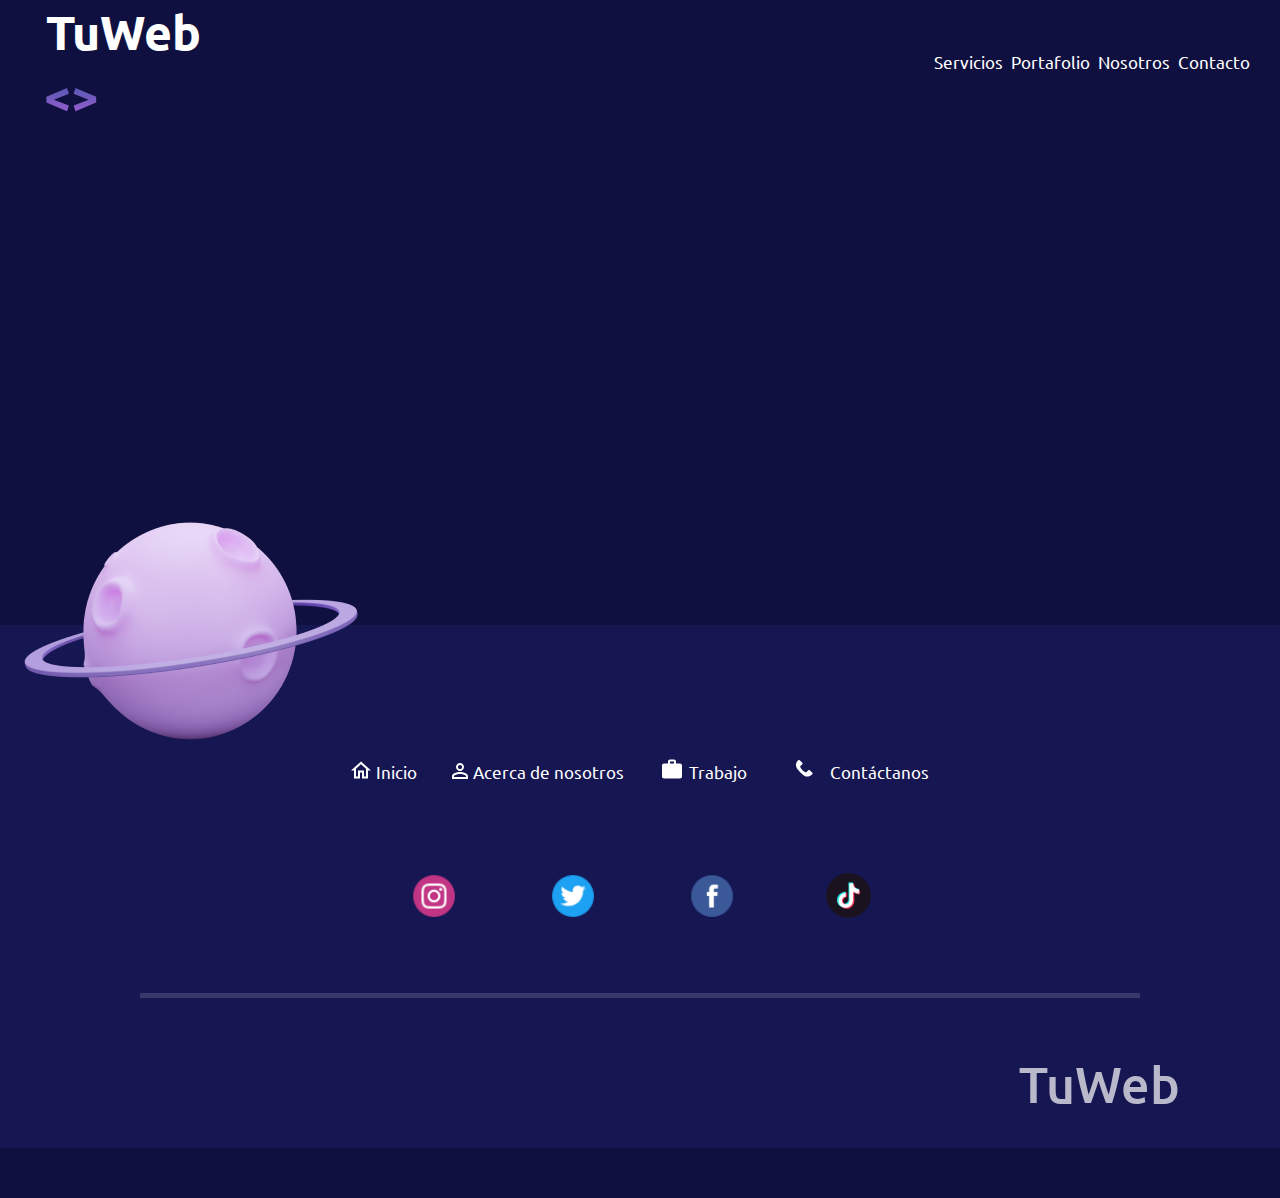
<file: servicios.html>
<!DOCTYPE html>
<html lang="es">
<head>
    <meta charset="UTF-8">
    <meta http-equiv="X-UA-Compatible" content="IE=edge">
    <meta name="viewport" content="width=device-width, initial-scale=1.0">
    <link rel="preconnect" href="https://fonts.googleapis.com">
    <link rel="preconnect" href="https://fonts.gstatic.com" crossorigin>
    <link href="https://fonts.googleapis.com/css2?family=Ubuntu:wght@400;500;700&display=swap" rel="stylesheet">
    <link rel="stylesheet" href="./src/css/index.css">
    <title>TuWeb</title>
</head>
<body>
    <header class="header">
        <a href="/">

            <h1 class="header--title">TuWeb <span class="header--title__svg"><svg width="51" height="25" viewBox="0 0 51 25" fill="none" xmlns="http://www.w3.org/2000/svg">
                <path d="M0.4 9.672L21.04 0.983997L22.912 6.792L7.84 12.648L22.912 18.504L21.04 24.312L0.4 15.624V9.672ZM50.1453 15.624L29.5053 24.312L27.6333 18.504L42.7053 12.648L27.6333 6.792L29.5053 0.983997L50.1453 9.672V15.624Z" fill="url(#paint0_linear_73_10)"/>
                <defs>
                <linearGradient id="paint0_linear_73_10" x1="29.5" y1="-18" x2="29.5" y2="36" gradientUnits="userSpaceOnUse">
                <stop stop-color="#0F103F"/>
                <stop offset="0.0001" stop-color="#2954A3"/>
                <stop offset="0.713542" stop-color="#8A5CC7"/>
                <stop offset="0.9999" stop-color="#B55FD7"/>
                <stop offset="1" stop-color="#C961DE"/>
                </linearGradient>
                </defs>
                </svg>
                </span>
            </h1>
        </a>

        <nav class="header--nav"></nav>
            <a href="#" class="header--nav__link">Servicios</a>
            <a href="#" class="header--nav__link">Portafolio</a>
            <a href="#about" class="header--nav__link">Nosotros</a>
            <a href="#contact" class="header--nav__link">Contacto</a>
        </nav>
    </header>

    <section>

    </section>

    <main>
        <section>

        </section>
    </main>

    <section>
        <form action=""></form>
    </section>

    <footer>
        <section class="footer">
            <img src="./src/img/planeta_morado_footer.png" alt="Planeta" class="footer--image"></img>

            <div class="footer--info">
                <nav class="footer--info__nav">
                    <a class="header--nav__link footer--nav__link" href="/"><span><svg width="20" height="18" viewBox="0 0 20 18" fill="none" xmlns="http://www.w3.org/2000/svg">
                        <path d="M10 3.19L15 7.69V15.5H13V9.5H7V15.5H5V7.69L10 3.19ZM10 0.5L0 9.5H3V17.5H9V11.5H11V17.5H17V9.5H20L10 0.5Z" fill="white"/>
                        </svg>
                        </span>Inicio</a>
                    <a class="header--nav__link footer--nav__link" href="#about"><span><svg width="16" height="16" viewBox="0 0 16 16" fill="none" xmlns="http://www.w3.org/2000/svg">
                        <path d="M8 1.9C9.16 1.9 10.1 2.84 10.1 4C10.1 5.16 9.16 6.1 8 6.1C6.84 6.1 5.9 5.16 5.9 4C5.9 2.84 6.84 1.9 8 1.9ZM8 10.9C10.97 10.9 14.1 12.36 14.1 13V14.1H1.9V13C1.9 12.36 5.03 10.9 8 10.9ZM8 0C5.79 0 4 1.79 4 4C4 6.21 5.79 8 8 8C10.21 8 12 6.21 12 4C12 1.79 10.21 0 8 0ZM8 9C5.33 9 0 10.34 0 13V16H16V13C16 10.34 10.67 9 8 9Z" fill="white"/>
                        </svg>
                        </span>Acerca de nosotros</a>
                    <a class="header--nav__link footer--nav__link" href="#"><span><svg width="24" height="24" viewBox="0 0 24 24" fill="none" xmlns="http://www.w3.org/2000/svg">
                        <path d="M20 6.5H16V4.5C16 3.39 15.11 2.5 14 2.5H10C8.89 2.5 8 3.39 8 4.5V6.5H4C2.89 6.5 2.01 7.39 2.01 8.5L2 19.5C2 20.61 2.89 21.5 4 21.5H20C21.11 21.5 22 20.61 22 19.5V8.5C22 7.39 21.11 6.5 20 6.5ZM14 6.5H10V4.5H14V6.5Z" fill="white"/>
                        </svg>
                        </span>Trabajo</a>
                    <a class="header--nav__link footer--nav__link" href="#contact"><span><svg width="43" height="44" viewBox="0 0 43 44" fill="none" xmlns="http://www.w3.org/2000/svg">
                        <path d="M15.6796 13.8204L16.2929 13.2071C16.6834 12.8166 17.3166 12.8166 17.7071 13.2071L20.2929 15.7929C20.6834 16.1834 20.6834 16.8166 20.2929 17.2071L18.5005 18.9995C18.2016 19.2984 18.1275 19.755 18.3165 20.1331C19.4093 22.3186 21.1814 24.0907 23.3669 25.1835C23.745 25.3725 24.2016 25.2984 24.5005 24.9995L26.2929 23.2071C26.6834 22.8166 27.3166 22.8166 27.7071 23.2071L30.2929 25.7929C30.6834 26.1834 30.6834 26.8166 30.2929 27.2071L29.6796 27.8204C27.5683 29.9317 24.2257 30.1693 21.837 28.3777L20.6286 27.4714C18.885 26.1638 17.3362 24.615 16.0286 22.8714L15.1223 21.663C13.3307 19.2743 13.5683 15.9317 15.6796 13.8204Z" fill="white"/>
                        </svg>
                        </span>Contáctanos</a>
                </nav>
                <div class="footer--info__media">
                    <a href=""><img class="media--insta media" height="50" src="./src/img/Instagram.png" alt="Instagram"></a>
                    <a href=""><img class="media--twt media" height="50" src="./src/img/Twitter.png" alt="Twitter"></a>
                    <a href=""><img class="media--fb media" height="50" src="./src/img/Facebook.png" alt="Facebook"></a>
                    <a href=""><img class="media--tktk media" height="45" src="./src/img/TikTok_1.png" alt="TikTok"></a>
                </div>
            </div>

            <span class="separator"></span>
            <p class="footer--info__firm">TuWeb</p>
        </section>

    </footer>
    <script src="./src/js/index.js"></script>

</body>
</html>
</file>
<file: src/css/index.css>
:root {
    --fuente: 'Ubuntu', sans-serif;
    --primario: #0F103F;
    --secundario: #1C1C65;
    --extra: #2F2F8A;
    --accent: #C961DE;
    --divider: #2954A3;
    --blanco: #ffffff;
    --negro: #000000;
}

html {
    box-sizing: border-box;
    /* Ya se puede utilizar medidas en rem */
    font-size: 62.5%;
}

* {
    text-decoration: none;
    list-style: none;
}

*,
*:before,
*:after {
    box-sizing: inherit;
}

body {
    background-color: var(--primario);
    color: var(--blanco);
    font-family: var(--fuente);
    font-size: 1.6rem;
    line-height: 1.6;
    margin: 0;
    padding: 0;
    overflow-x: scroll;
}

.app {
    background-image: url(../img/fondo.png);
    height: 100%;
    width: 100%;
    background-repeat: repeat;
    background-size: auto;
}

/* Globales */
.contenedor {
    width: min(90%, 120rem);
    margin: 0 auto;
}

a {
    text-decoration: none;
    color: var(--blanco);
}

h1,
h2,
h3,
h4,
p {
    line-height: 1.2;
}

h1 {
    font-size: 4.8rem;
}

h2 {
    font-size: 4rem;
}

h3 {
    font-size: 3.2rem;
}

h4 {
    font-size: 2.8rem;
}

img {
    max-width: 100%;
}


/* Utilities */


/* Header */
.header {
    display: flex;
    justify-content: space-between;
    align-items: center;
}

.header--title {
    font-weight: 700;
    font-size: 4.8rem;
    line-height: 130%;
    margin: 2rem 0 2rem 0;
}

.header--nav {
    height: 10rem;
    width: 100%;
    display: flex;
    justify-content: space-between;
    align-items: center;
    z-index: 5;
    margin: 0 0 0 2rem;
}

.bar-btn {
    font-size: 2.5rem;
    color: #ffffff;
    margin-right: 2rem;
    cursor: pointer;
}

.nav-menu {
    position: fixed;
    width: 100%;
    height: 0vh;
    top: 10rem;
    left: 0rem;
    background: var(--extra);
    text-align: center;
    transition: all .5s;
}

.nav-menu li {
    display: none;
    line-height: 5rem;
    margin: 5rem 0;
    transition: all .5s;
}

#check {
    display: none;
}

#check:checked ~ .nav-menu {
    height: 100vh;
}

#check:checked ~ .nav-menu li {
    display: block;
}

.header--nav__link {
    font-weight: 400;
    font-size: 1.7rem;
    line-height: 143.2%;
    margin: 0.4rem;
    text-shadow: none;
    transition: text-shadow 500ms ease;
}

.header--nav__link:hover {
    text-shadow: 0rem 0rem 2rem #ffffff;
}

/* Hero */
.hero {
    width:  100vw;
    /* position: absolute; */
    display: flex;
    justify-content: space-between;
    height: auto;
}

.hero-container {
    width: 40%;
    position: relative;
    left: 20rem;
    top: 8rem;
}

.hero--title {
    font-size: 6rem;
    font-weight: bold;
    line-height: 130%;
    /* width: 40%; */
}

.hero--images {
    width: 116rem;
    background-image: url(../img/Ilustration_bottom.svg);
    background-position: 20rem -20rem;
    background-repeat: no-repeat;
    background-size: cover;
    height: 80.8rem;
}

.button {
    border: none;
    border-radius: 3rem;
    font-weight: 500;
    font-size: 1.7rem;
    line-height: 143.2%;
    height: 5rem;
    text-align: center;
    padding: 1.1rem 0;
    width: 20rem;
}

.button:hover {
    cursor: pointer;
    /* animation: btnHov 5s ease-in-out; */
}

.hero--buttons {
    display: flex;
    justify-content: space-between;
}

.hero--buttons .button {
    width: auto;
    padding: 1.1rem 2rem;
    white-space: nowrap;
}

.hero--buttons__hire {
    background: rgba(255, 255, 255, 0.4);
    box-shadow: none;
    transition: background 200ms ease;
    transition: box-shadow 300ms ease;
    margin-right: 4rem;
}

.hero--buttons__hire:hover {
    /* Animation */
    background: rgba(255, 255, 255, 0.5);
    box-shadow: 0px 0px 20px #ffffff;
}

.hero--buttons__about {
    background: linear-gradient(107.21deg, #C961DE 24.43%, #2954A3 68.95%);
    box-shadow: none;

    transition: box-shadow 300ms ease;
}

.hero--buttons__about:hover {
    box-shadow: 0px 0px 20px #2954A3;
}


/* .trail { /* className for the trail elements /
    position: absolute;
    height: 10px;
    width: 10px;
    border-radius: 50%;
    background: linear-gradient(107.21deg, #C961DE 24.43%, #2954A3 68.95%);
} */

/* About us */
.about {
    background-image: url(../img/bolota_con_circulo_final_xd.svg);
    height: 120.3rem;
    width: 100%;
    background-repeat: no-repeat;
    background-position: center;
    margin: -20rem auto 0 auto;
    display: flex;
    justify-content: center;
    align-items: center;
    text-align: center;
}

.about--info {
    height: 123rem;
    width: 123rem;
    margin-top: -10%;
    margin-left: 5rem;
    padding: 5rem;
    display: flex;
    flex-direction: column;
    align-items: center;
    justify-content: center;
}

.about--info__text {
    max-width: 50%;
    margin: 6rem auto 5rem;
}

.about--info__link {
    background: rgba(255, 255, 255, 0.4);
    border-radius: 3rem;
    padding: 1.5rem 4rem;
    box-shadow: none;
    width: 15rem;

    transition: background 200ms ease;
    transition: box-shadow 500ms ease;
}

.about--info__link:hover {
    background: rgba(255, 255, 255, 0.5);
    box-shadow: 0px 0px 20px #ffffff;
}

.contact {
    width: 100%;
    height: auto;
    margin-bottom: -20rem;
}

.contact-image {
    background-image: url(../img/footer.svg);
    width: 100%;
    height: 130rem;
    background-position: center;
    background-repeat: no-repeat;
    background-size: cover;
}

.contact-container {
    margin: 0 auto;
    /* Media QUERY */
    width: 70%;
    padding: 5rem;
    display: flex;
    justify-content: space-evenly;
    background: rgba(47, 47, 138, 0.355);
    border-radius: 3rem;
}

.contact-texts {
    width: 35%;
}

.contact-texts p {
    display: flex;
    align-items: center;
    margin-top: 4rem;
}

.contact-texts p span {
    margin-right: 1rem;
}

/* Formulario */
.campo {
    display: flex;
    margin-bottom: 2rem;
    align-items: center;
}

.campo-label {
    flex: 0 0 10rem;
    font-weight: 700;
}

.campo-input {
    flex: 1;
    border: none;
    padding: 1rem;
    border-radius: 1rem;
    background: rgba(255, 255, 255, 0.205);
    color: var(--blanco);
}

.campo-input::placeholder {
    color: var(--blanco);
}

.contact-button {
    background: linear-gradient(105.95deg, #C961DE 24.79%, #2954A3 71.87%);
    box-shadow: 0px 10px 20px rgba(7, 7, 26, 0.15);
    font-weight: bold;
    border-radius: 10px;
    border: none;
    text-align: center;
    padding: 1rem 1.5rem;
    color: var(--blanco);
    margin-left: 25rem;

    transition: box-shadow 300ms ease;
}

.contact-button:hover {
    box-shadow: 0px 0px 20px #2954A3;
    cursor: pointer;
}

.footer {
    width: 100%;
    margin-top: 50rem;
    background: rgba(28, 28, 101, 0.531);
}

.footer--image {
    position: relative;
    top: -20rem;
}

.footer--info {
    width: 100%;
    margin: -30rem auto 0 auto;
    height: 10rem;
    text-align: center;
}

.footer--info__nav {
    margin: 0 auto 7rem auto;
    display: flex;
    justify-content: space-evenly;
    align-items: center;
    width: 50%;
}

.footer--nav__link {
    display: flex;
    justify-content: center;
    align-items: center;
    text-shadow: none;
    transition: text-shadow 500ms ease;
}

.footer--nav__link:hover {
    text-shadow: -1rem 0rem 4rem #ffffff;
}

.footer--nav__link span {
    margin-right: .5rem;
}


.footer--info__media {
    margin: 0 auto;
    display: flex;
    justify-content: space-evenly;
    align-items: center;
    width: 20%;
}

.separator {
    display: block;
    width: 150rem;
    height: .5rem;
    margin: 10rem auto 0;

    background: rgba(255, 255, 255, 0.15);
}

.footer--info__firm {
    height: 10rem;
    text-align: end;
    margin-right: 10rem;
    font-size: 5rem;
    font-weight: 500;
    line-height: 143.2%;
    user-select: none;

    color: rgba(255, 255, 255, 0.7);
}

.media {
    border: none;
    border-radius: 50%;
}

.media--insta:hover {
    box-shadow: 0px 0px 20px #c13584;
}

.media--twt:hover {
    box-shadow: 0px 0px 20px #1DA1F2;
}

.media--fb:hover {
    box-shadow: 0px 0px 20px #3B5998;
}

.media--tktk:hover {
    box-shadow: 0px 0px 20px #1A121F;
}



/* Página servicios */
.servicios--hero {
    text-align: center;
}

.slider {
    margin-top: -15rem;
    background-image: url(../img/doble_circulo_galeria.svg);
    width: 100%;
    height: 144rem;
    background-repeat: no-repeat;
    background-size: cover;

    padding-top: 18rem;
}

.slider--title {
    text-align: center;
    margin: 0;
}

@keyframes heartbeat {
    0% {
      transform: scale(0);
    }
    25% {
      transform: scale(1.2);
    }
    50% {
      transform: scale(1);
    }
    75% {
      transform: scale(1.2);
    }
    100% {
      transform: scale(1);
    }
}
.slider-container {
position: relative;
margin: 0 auto;
width: 800px;
height: 600px;
}
.slider-container .bullet-container {
position: absolute;
bottom: -50px;
width: 100%;
display: flex;
align-items: center;
justify-content: center;
}
.slider-container .bullet-container .bullet {
margin-right: 14px;
height: 20px;
width: 20px;
border-radius: 50%;
background-color: white;
opacity: 0.5;
}
.slider-container .bullet-container .bullet:last-child {
margin-right: 0px;
}
.slider-container .bullet-container .bullet.active {
opacity: 1;
}
.slider-container .slider-content {
position: relative;
left: 50%;
top: 50%;
width: 70%;
height: 60%;
transform: translate(-50%, -50%);
}
.slider-container .slider-content .slider-single {
position: absolute;
z-index: 0;
left: 0;
top: 0;
width: 100%;
height: 100%;
transition: z-index 0ms 250ms;
}
.slider-container .slider-content .slider-single .slider-single-image {
position: relative;
left: 0;
top: 0;
width: 100%;
height: 100%;
box-shadow: 0px 10px 40px rgba(0, 0, 0, 0.2);
transition: 500ms cubic-bezier(0.17, 0.67, 0.55, 1.43);
transform: scale(0);
opacity: 0;
}
.slider-container .slider-content .slider-single .slider-single-download {
position: absolute;
display: block;
right: -22px;
bottom: 12px;
padding: 15px;
color: #333333;
background-color: #fdc84b;
font-size: 18px;
font-weight: 600;
font-family: "karla";
border-radius: 5px;
box-shadow: 0px 4px 10px rgba(0, 0, 0, 0.3);
transition: 500ms cubic-bezier(0.17, 0.67, 0.55, 1.43);
opacity: 0;
}
.slider-container .slider-content .slider-single .slider-single-download:hover, .slider-container .slider-content .slider-single .slider-single-download:focus {
outline: none;
text-decoration: none;
}
.slider-container .slider-content .slider-single .slider-single-title {
display: block;
float: left;
margin: 16px 0 0 20px;
font-size: 2.2rem;
font-weight: 400;
color: #ffffff;
transition: 500ms cubic-bezier(0.17, 0.67, 0.55, 1.43);
opacity: 0;
}
.slider-container .slider-content .slider-single .slider-single-likes {
display: block;
float: right;
margin: 16px 20px 0 0;
transition: 500ms cubic-bezier(0.17, 0.67, 0.55, 1.43);
opacity: 0;
}
.slider-container .slider-content .slider-single .slider-single-likes i {
font-size: 20px;
display: inline-block;
vertical-align: middle;
margin-right: 5px;
color: #ff6060;
transition: 500ms cubic-bezier(0.17, 0.67, 0.55, 1.43);
transform: scale(0);
}
.slider-container .slider-content .slider-single .slider-single-likes p {
display: inline-block;
vertical-align: middle;
margin: 0;
color: #ffffff;
}
.slider-container .slider-content .slider-single .slider-single-likes:hover, .slider-container .slider-content .slider-single .slider-single-likes:focus {
outline: none;
text-decoration: none;
}
.slider-container .slider-content .slider-single.preactivede .slider-single-image {
transform: translateX(-50%) scale(0);
}
.slider-container .slider-content .slider-single.preactive {
z-index: 1;
}
.slider-container .slider-content .slider-single.preactive .slider-single-image {
opacity: 0.3;
transform: translateX(-25%) scale(0.8);
border-radius: 1.5rem;

}
.slider-container .slider-content .slider-single.preactive .slider-single-download {
transform: translateX(-150px);
}
.slider-container .slider-content .slider-single.preactive .slider-single-title {
transform: translateX(-150px);
}
.slider-container .slider-content .slider-single.preactive .slider-single-likes {
transform: translateX(-150px);
}
.slider-container .slider-content .slider-single.proactive {
z-index: 1;
}
.slider-container .slider-content .slider-single.proactive .slider-single-image {
opacity: 0.3;
transform: translateX(25%) scale(0.8);
border-radius: 1.5rem;
}
.slider-container .slider-content .slider-single.proactive .slider-single-download {
transform: translateX(150px);
}
.slider-container .slider-content .slider-single.proactive .slider-single-title {
transform: translateX(150px);
}
.slider-container .slider-content .slider-single.proactive .slider-single-likes {
transform: translateX(150px);
}
.slider-container .slider-content .slider-single.proactivede .slider-single-image {
transform: translateX(50%) scale(0);
}
.slider-container .slider-content .slider-single.active {
z-index: 2;
}
.slider-container .slider-content .slider-single.active .slider-single-image {
opacity: 1;
transform: translateX(0%) scale(1);
border-radius: 1.5rem 1.5rem 0 0;
}
.slider-container .slider-content .slider-single.active .slider-single-download {
opacity: 1;
transition-delay: 100ms;
transform: translateX(0px);
}
.slider-container .slider-content .slider-single.active .slider-single-title {
opacity: 1;
transition-delay: 200ms;
transform: translateX(0px);
}
.slider-container .slider-content .slider-single.active .slider-single-likes {
opacity: 1;
transition-delay: 300ms;
transform: translateX(0px);
}
.slider-container .slider-content .slider-single.active .slider-single-likes i {
animation-name: heartbeat;
animation-duration: 500ms;
animation-delay: 900ms;
/* animation-iteration: 1; */
animation-fill-mode: forwards;
}
.slider-container .slider-left {
position: absolute;
z-index: 3;
display: block;
right: 85%;
top: 60%;
color: #ffffff;
transform: translateY(-50%);
padding: 15px 15px;
border: 2px solid #1DA1F2;
border-radius: 10px;
margin-right: -2px;
}
.slider-container .slider-right {
position: absolute;
z-index: 3;
display: block;
left: 85%;
top: 60%;
color: #ffffff;
transform: translateY(-50%);
padding: 15px 15px;
border: 2px solid #1DA1F2;
border-radius: 10px;
margin-left: -2px;
}
.slider-container .not-visible {
display: none !important;
}
.arrow {
width: 15px;
height: 15px;
margin: auto;
}

.slider-container .slider-content .slider-single .slider--description {
margin-top: -1rem;
height: 6rem;
background: rgba(0, 0, 0, 0.3);
border-radius: 0px 0px 30px 30px;
transition: 500ms ease-in-out;
opacity: 0;
}

.slider-container .slider-content .slider-single.preactive .slider--description {
transform: translateX(-150px);
}

.slider-container .slider-content .slider-single.proactive .slider--description {
transform: translateX(150px);
}

.slider-container .slider-content .slider-single.active .slider--description {
opacity: 1;
transition-delay: 200ms;
transform: translateX(0px);
}

@media (min-width: 3072px) {

    .about--info {
        height: 90rem;
        width: 110rem;
        margin-top: -15rem;
    }

    .about--info__text {
        font-size: 2.3rem;
        margin: 3rem 0 6rem 0;
        padding: 0;
    }

    .slider {
        height: 307rem;
    }

    .slider-container {
        height: 100rem;
        width: 80rem;
        margin-top: 40rem;
        margin-left: 127rem;
    }

    .slider--title {
        font-size: 9rem;
    }

    .slider-container .bullet-container {
        bottom: -150px;
    }

    .footer--image {
        top:-30rem;
        height: 60rem;
    }

    .separator {
        width: 290rem;
        margin-top: 15rem;
    }
}

@media (max-width: 1440px) {

    .header {
        margin: 0 3rem;
    }

    .about--info__text {
        font-size: 2.3rem;
        margin: 3rem 0 9rem 0;
        padding: 0;
    }

    .slider {
        height: 144rem;
    }

    .slider-container {
        height: 40rem;
        width: 60rem;
        margin-top: 12rem;
        margin-left: 45rem;
    }

    .slider--title {
        font-size: 4rem;
    }

    .slider-container .bullet-container {
        bottom: -100px;
    }

    .footer--info__media {
        width: 45%;
    }

    .separator {
        width: 120rem;
        margin-top: 15rem;
    }
}

@media (max-width: 1280px) {

    .header {
        margin: 0 2.6rem;
    }

    .about--info {
        height: 90rem;
        width: 120rem;
        margin-top: -15rem;
    }

    .about--info__text {
        font-size: 2.2rem;
        margin: 3rem 0 8rem 0;
        padding: 0;
    }

    .slider {
        height: 128rem;
    }

    .slider-container {
        height: 35rem;
        width: 55rem;
        margin-top: 10rem;
        margin-left: 40rem;
    }

    .slider--title {
        font-size: 3.5rem;
    }

    .slider-container .bullet-container {
        bottom: -100px;
    }

    .footer--info__media {
        width: 50%;
    }

    .separator {
        width: 100rem;
    }
}

@media (max-width: 1024px) {

    .header {
        padding: 0 1rem;

        margin-left: 2rem;
    }

    .header--title {
        margin: 2rem 0 2rem 6rem;
    }

    .hero-container {
        width: 60%;
        position: relative;
        left: 13rem;
        top: 6rem;
        height: auto;
    }

    .hero--buttons .button {
        width: 90%;
    }

    .hero--title {
        font-size: 4rem;
    }

    .hero--images {
        background-position:-10rem -25rem;
    }


    .about {
        height: 120.4rem;
        margin: -30rem auto 0 -13rem;
        display: flex;
        justify-content: center;
        align-items: center;
        text-align: center;
    }

    .about--info {
        height: 90rem;
        margin-top: -20rem;
    }

    .about--info__text {
        font-size: 2.3rem;
        margin: 3rem 0 9rem 0;
        padding: 0;
    }

    .contact-container {
        width: 75%;
    }

    .footer--info {
        width: 100%;
    }

    .footer--info__nav {
        margin: 0 auto 5rem auto;
        width: 80%;
    }

    .footer--info__media {
        width: 40%;
    }


    .footer--info__firm {
        font-size: 300;
        margin-right: 3rem;
    }

    .separator {
        width: 95rem;
    }


    .slider {
        background-position: -15rem -3rem;
    }

    .slider-container {
        height: 35rem;
        width: 55rem;
        margin-top: 6rem;
        margin-left: 25rem;
    }

    .slider--title {
        font-size: 3.3rem;
    }

    .footer--image {
        top: -15rem;
        height: 30rem;
    }

    .footer--info__nav {
        margin: 13rem auto 5rem auto;
    }

    .footer--info__media {
        width: 50%;
    }
}

@media (max-width: 768px) {

    .header {
        margin-left: 1.4rem;
    }

    .header--title {
        font-size: 3rem;
        line-height: 120%;
    }

    .header--nav__link {
        margin: 1rem;
    }

    .hero-container {
        width: 50%;
        position: relative;
        left: 9rem;
        top: 4rem;
    }

    .hero--title {
        font-size: 3.2rem;
    }

    .about {
        height: 100rem;
        margin: -15rem auto 10rem -3rem;
    }

    .about--info {
        height: 90rem;
        width: 140rem;
        margin-top: -20rem;
    }

    .about--info__text {
        margin: 3rem 0 3rem 0;
        padding: 0;
    }

    .contact-container {
        width: 95%;
    }

    .slider {
        height: 80rem;
        background-position: 0 4rem;
    }

    .slider-container {
        height: 20rem;
        width: 40rem;
        margin-top: 3rem;
        margin-left: 22rem;
    }

    .slider--title {
        font-size: 2rem;
    }

    .slider-container .slider-content .slider-single.active .slider-single-title {
        font-size: 1.7rem;
    }

    .slider-container .bullet-container {
        bottom: -10rem;
    }

    .separator {
        width: 66rem;
    }

    .footer--image {
        top: -10rem;
        height: 25rem;
    }

    .footer--info__nav {
        margin: 15rem auto 5rem auto;
    }

    .footer--info__media {
        width: 50%;
    }

}

@media (min-width: 768px) {
    .header--nav {
        height: 10rem;
        margin: 0;
    }

    .header--nav div {
        display: flex;
    }

    .header--title {
        margin: 0 2rem;
    }

    .bar-btn {
        display: none;
    }

    .nav-menu {
        position: relative;
        height: 10rem;
        top: 0;
        background: none;
        transition: none;
        margin: 0;
    }

    .nav-menu li {
        display: inline-block;
        line-height: 10rem;
        margin: 0 1rem;
    }
}

@media (max-width: 425px) {

    .header {
        margin-left: -2rem;
    }

    .header--title {
        margin: 2rem 0 2rem 3rem;
    }

    .hero-container {
        width: 30%;
        left: 5rem;
        top: 0rem;
    }

    .hero--title {
        font-size: 3rem;
    }

    .hero--images {
        height: 50rem;
        background-position: -5rem -15rem;
    }

    .hero--buttons .button {
        width: auto;
        font-size: 1.2rem;
        height: 3rem;
        padding: .5rem 2rem;
    }

    .about {
        background-image: url(../img/bolacel.svg);
        height: 60rem;
        background-size: cover;
        background-position: -8rem 0rem;
    }

    .about--info__titulo {
        font-size: 2rem;
    }

    .about--info {
        height: 30rem;
        width: 50rem;
        font-size: 1rem;
        margin-top: -7rem;
        margin-left: -13.7rem;
    }

    .about--info__text {
        margin: 0;
        padding: 0;
        margin-bottom: 3rem;
        font-size: 1.2rem;
    }

    .about--info__link {
        padding: .3rem 2rem;
        width: 10rem;
        height: 3rem;
    }

    .slider {
        background-position: -20rem -2rem;

    }

    .slider-container {
        height: 15rem;
        width: 35rem;
        margin-top: -2rem;
        margin-left: 2.5rem;
    }

    .slider--title {
        font-size: 2.3rem;
        margin-left: 2.8rem;
    }

    .slider-container .slider-content .slider-single.active .slider-single-title {
        font-size: 1.2rem;
        margin-top: 2.5rem;
    }

    .slider-container .bullet-container {
        bottom: -11rem;
        height: 1rem;
    }

    .slider-container .bullet-container .bullet {
        height: 1rem;
        width: 1rem;
    }

    .contact-container {
        width: 90%;
    }

    .contact-image {
        background-position: -60rem -30rem;
    }

    .contact-container {
        display: block;
        padding: 1rem 5rem 3rem 5rem;
    }

    .contact-texts {
        width: 100%;
        text-align: center;
    }

    /* Formulario */
    .campo {
        display: flex;
        flex-direction: column;
        align-items: center;
        justify-content: left;
    }

    .campo-label {
        flex: 0;
        align-self: flex-start;
    }

    .campo-input {
        width: 100%;
    }

    .contact-button {
        margin-left: 50%;
    }


    .footer {
        margin-top: 30rem;
        height: 65rem;
    }

    .footer--image {
        top: -10rem;
        height: 20rem;
    }

    .footer--info {
        width: 90%;
    }

    .footer--info__nav {
        margin: 15rem auto 5rem auto;
        display: flex;
        flex-direction: column;
    }

    .footer--nav__link {
        margin: 2rem;
        align-self: center;
    }

    .footer--info__media {
        width: 80%;
    }

    .footer--info__firm {
        font-size: 4rem;
    }

    .separator {
        width: 30rem;
        margin-top: 35rem;
    }

}
</file>
